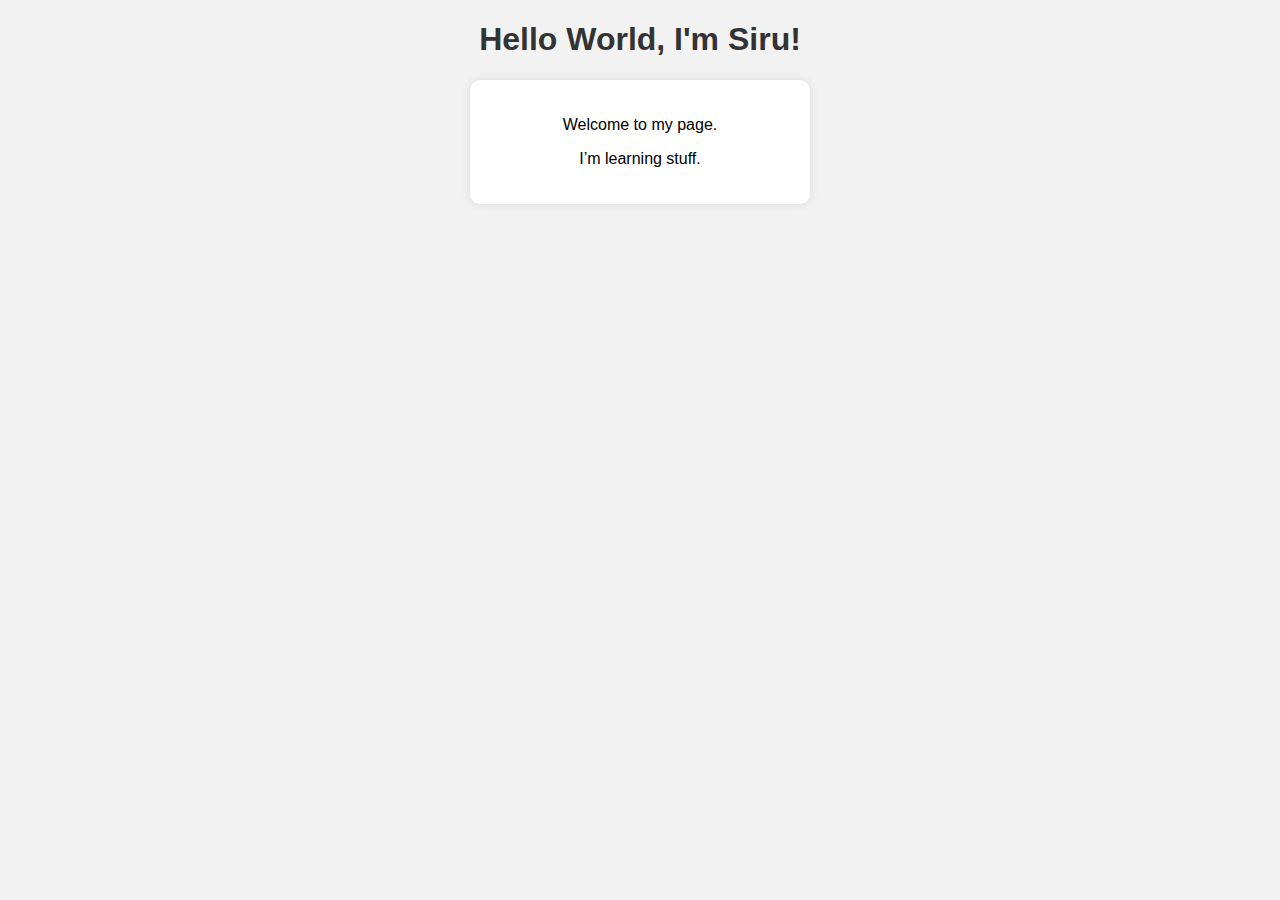
<file: index.html>
<!DOCTYPE html>
<html>
  <head>
    <meta charset="UTF-8">
    <title>My Portfolio</title>
    <style>
      body {
        font-family: Arial, sans-serif;
        text-align: center;
        background-color: #f2f2f2;
      }
      h1 {
        color: #333;
      }
      .card {
        background: white;
        padding: 20px;
        margin: 20px auto;
        width: 300px;
        border-radius: 10px;
        box-shadow: 0 0 10px rgba(0,0,0,0.1);
      }
    </style>
  </head>
  <body>
    <h1>Hello World, I'm Siru!</h1>
    <div class="card">
      <p>Welcome to my page.</p>
      <p>I’m learning stuff.</p>
    </div>
  </body>
</html>
</file>
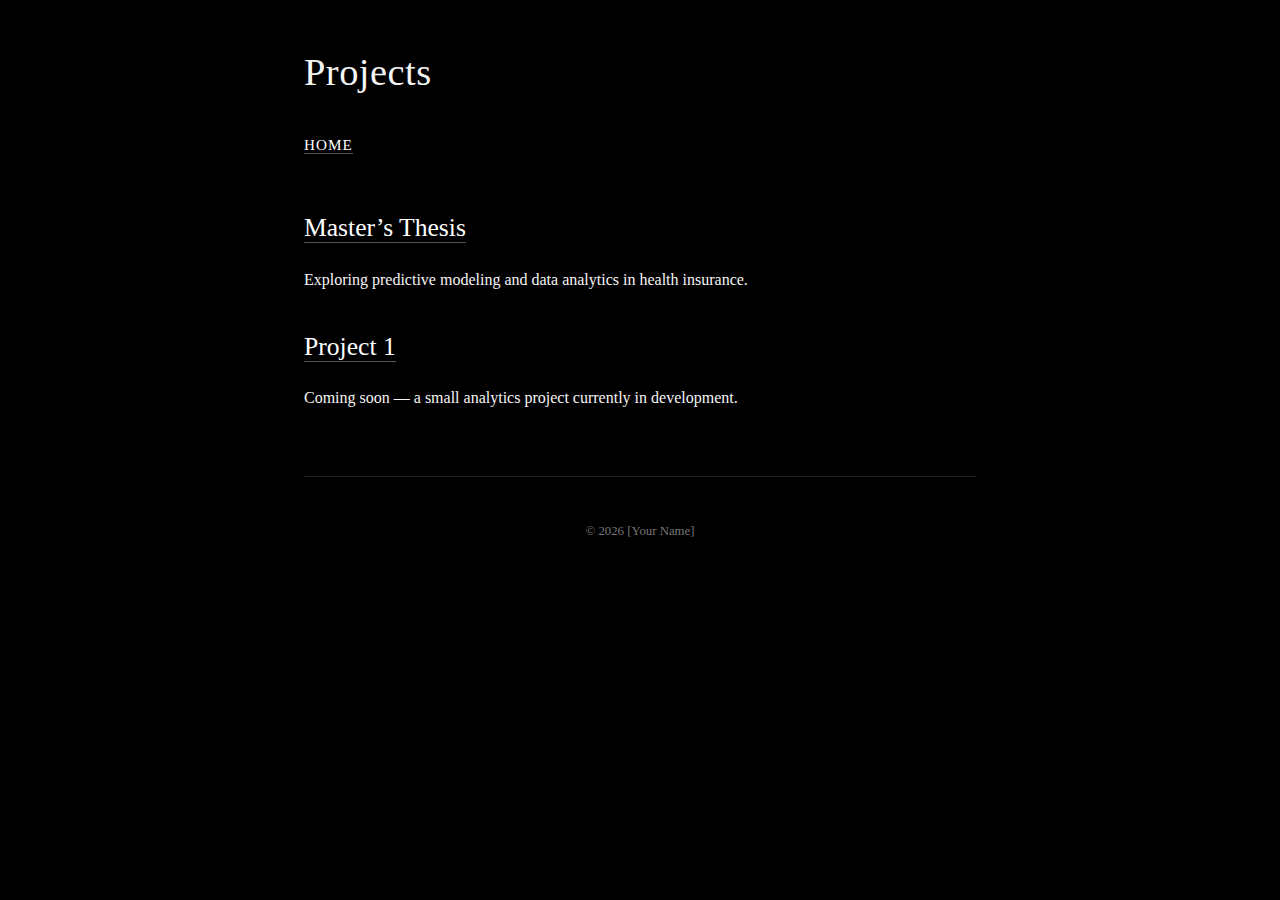
<file: projects/index.html>
<!DOCTYPE html>
<html lang="en">
<head>
  <meta charset="UTF-8">
  <meta name="viewport" content="width=device-width, initial-scale=1.0">
  <title>Projects — [Your Name]</title>
  <link rel="stylesheet" href="../style.css">
</head>
<body>
  <div class="container">
    <header>
      <h1>Projects</h1>
      <nav>
        <a href="../">Home</a>
      </nav>
    </header>

    <main>
      <div class="project">
        <h2><a href="thesis.html">Master’s Thesis</a></h2>
        <p>Exploring predictive modeling and data analytics in health insurance.</p>
      </div>

      <div class="project">
        <h2><a href="project1.html">Project 1</a></h2>
        <p>Coming soon — a small analytics project currently in development.</p>
      </div>
    </main>

    <footer>
      <p>© <span id="year"></span> [Your Name]</p>
    </footer>
  </div>

  <script>
    document.getElementById('year').textContent = new Date().getFullYear();
  </script>
</body>
</html>
</file>
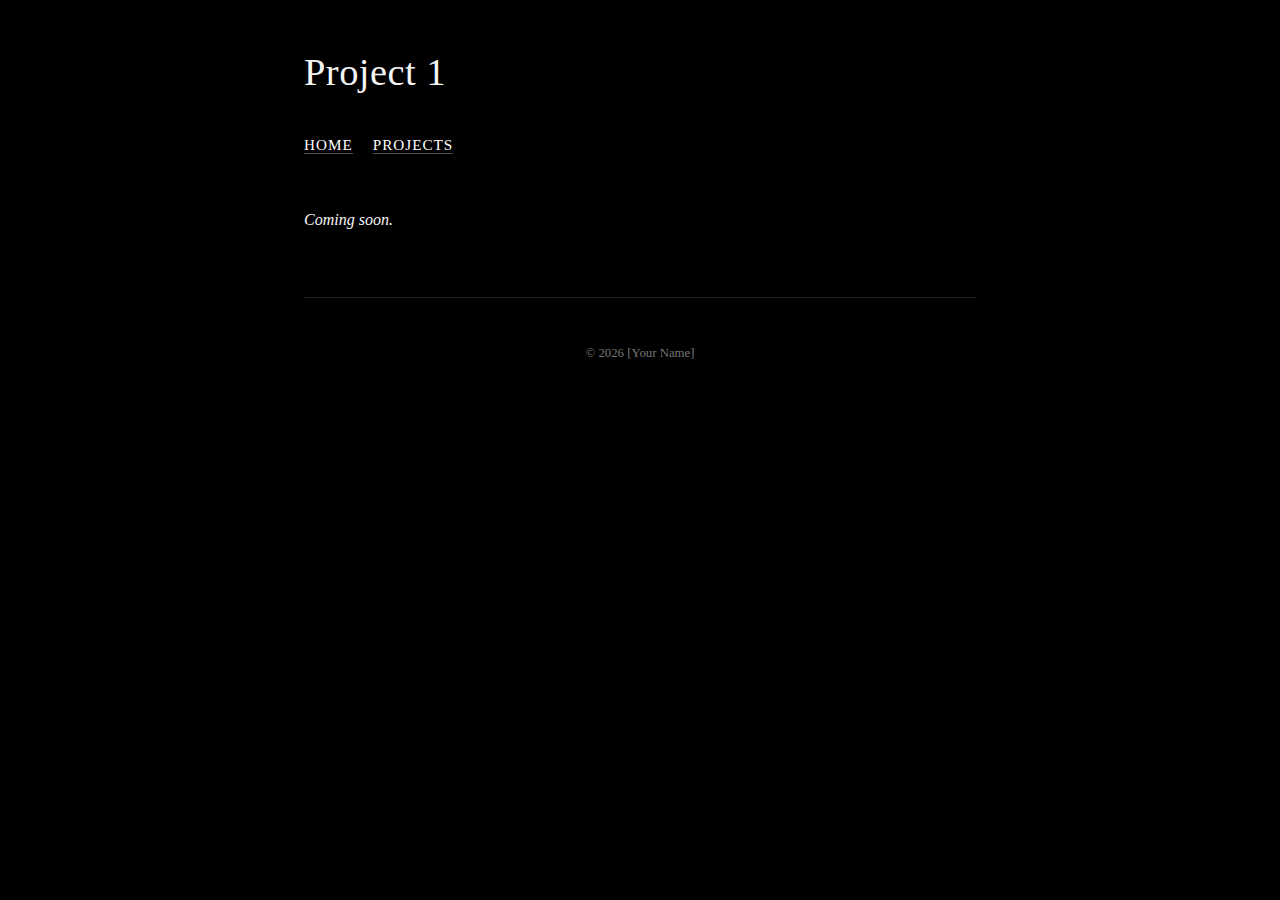
<file: projects/project1.html>
<!DOCTYPE html>
<html lang="en">
<head>
  <meta charset="UTF-8">
  <meta name="viewport" content="width=device-width, initial-scale=1.0">
  <title>Project 1 — [Your Name]</title>
  <link rel="stylesheet" href="../style.css">
</head>
<body>
  <div class="container">
    <header>
      <h1>Project 1</h1>
      <nav>
        <a href="../">Home</a>
        <a href="./">Projects</a>
      </nav>
    </header>

    <main>
      <p><em>Coming soon.</em></p>
    </main>

    <footer>
      <p>© <span id="year"></span> [Your Name]</p>
    </footer>
  </div>

  <script>
    document.getElementById('year').textContent = new Date().getFullYear();
  </script>
</body>
</html>
</file>
<file: style.css>
/* Global minimalist black/white theme */

* {
  box-sizing: border-box;
}

body {
  font-family: 'Georgia', 'Times New Roman', serif;
  background-color: #000;
  color: #f5f5f5;
  margin: 0;
  padding: 0;
  line-height: 1.7;
}

.container {
  max-width: 720px;
  margin: 0 auto;
  padding: 2.5rem 1.5rem;
}

header {
  margin-bottom: 3rem;
  text-align: left;
}

h1, h2, h3 {
  font-weight: 400;
  margin-top: 0;
}

h1 {
  font-size: 2.4rem;
  letter-spacing: 0.5px;
}

h2 {
  font-size: 1.6rem;
  margin-bottom: 0.8rem;
}

a {
  color: #ffffff;
  text-decoration: none;
  border-bottom: 1px solid #555;
  transition: color 0.2s, border-color 0.2s;
}

a:hover {
  color: #ccc;
  border-color: #888;
}

nav {
  margin-top: 1rem;
}

nav a {
  margin-right: 1rem;
  font-size: 0.95rem;
  text-transform: uppercase;
  letter-spacing: 1px;
}

footer {
  text-align: center;
  margin-top: 4rem;
  padding-top: 2rem;
  border-top: 1px solid #222;
  font-size: 0.8rem;
  color: #777;
}

img {
  max-width: 100%;
  display: block;
  margin: 1rem 0;
}

.project {
  margin-bottom: 2rem;
}

/* Accent text color */
.brightgreen {
  color: #00FF66; /* bright green */
}
</file>
